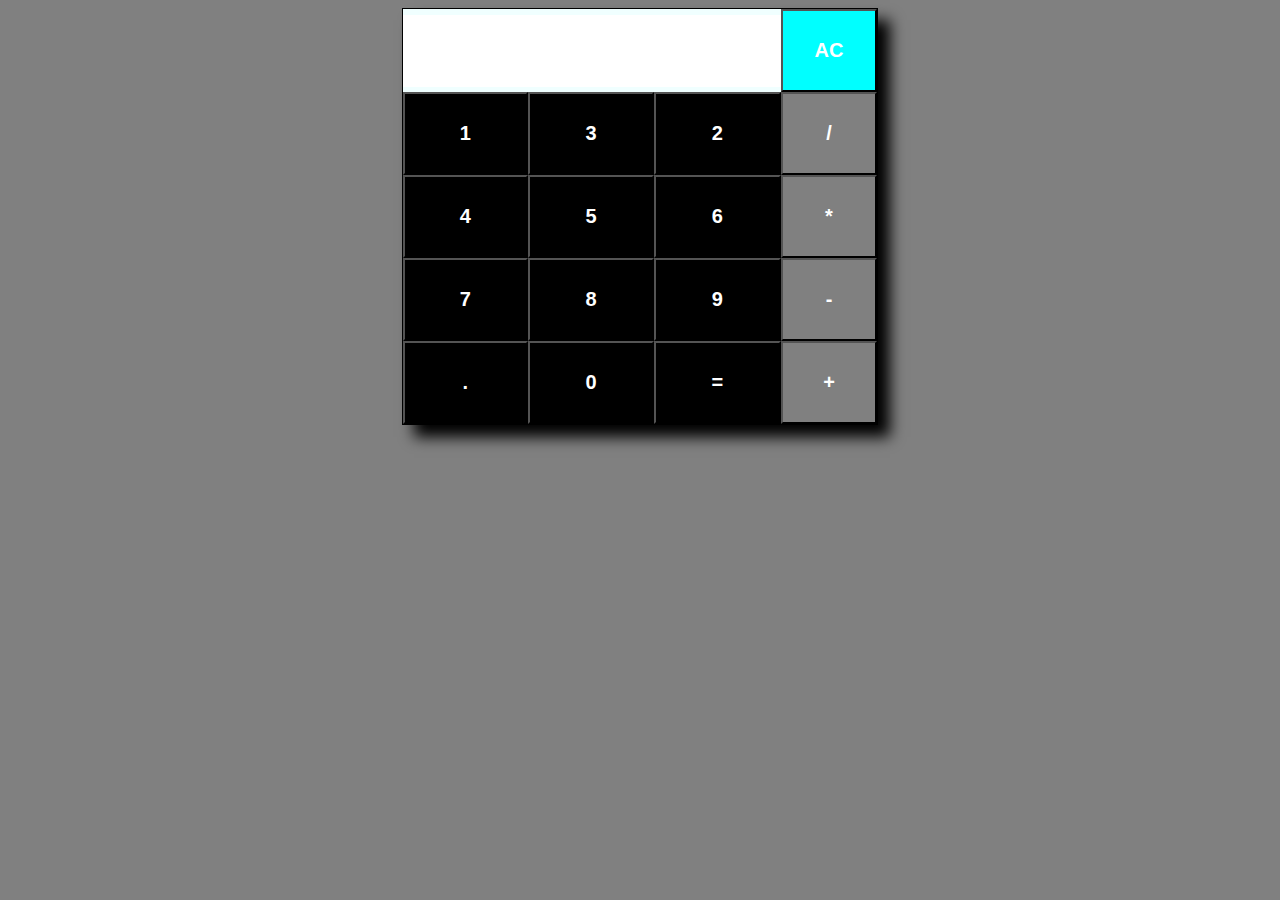
<file: Calculator/Index.html>
<!DOCTYPE html>
<html lang="en">
  <head>
    <meta charset="UTF-8" />
    <meta name="viewport" content="width=device-width, initial-scale=1.0" />
    <link rel="stylesheet" href="style.css" />
    <title>Calculator</title>
    <script src="main.js"></script>
  </head>

  <body>
    <table id="calculator" cellspacing="0" cellpadding="0">
      <tr>
        <td colspan="3">
          <input type="text" id="result" />
        </td>
        <td>
          <input class="ac" type="button" value="AC" onclick="clearText()" />
        </td>
      </tr>

      <tr>
        <td>
          <input class="number" type="button" value="1" onclick="insert(1)" />
        </td>
        <td>
          <input class="number" type="button" value="3" onclick="insert(3)" />
        </td>
        <td>
          <input class="number" type="button" value="2" onclick="insert(2)" />
        </td>
        <td>
          <input
            class="operator"
            type="button"
            value="/"
            onclick="insert('/')"
          />
        </td>
      </tr>
      <tr>
        <td>
          <input class="number" type="button" value="4" onclick="insert(4)" />
        </td>
        <td>
          <input class="number" type="button" value="5" onclick="insert(5)" />
        </td>
        <td>
          <input class="number" type="button" value="6" onclick="insert(6)" />
        </td>
        <td>
          <input
            class="operator"
            type="button"
            value="*"
            onclick="insert('*')"
          />
        </td>
      </tr>
      <tr>
        <td>
          <input class="number" type="button" value="7" onclick="insert(7)" />
        </td>
        <td>
          <input class="number" type="button" value="8" onclick="insert(8)" />
        </td>
        <td>
          <input class="number" type="button" value="9" onclick="insert(9)" />
        </td>
        <td>
          <input
            class="operator"
            type="button"
            value="-"
            onclick="insert('-')"
          />
        </td>
      </tr>
      <tr>
        <td>
          <input class="number" type="button" value="." onclick="insert('.')" />
        </td>
        <td>
          <input class="number" type="button" value="0" onclick="insert(0)" />
        </td>
        <td>
          <input class="number" type="button" value="=" onclick="solution()" />
        </td>
        <td>
          <input
            class="operator"
            type="button"
            value="+"
            onclick="insert('+')"
          />
        </td>
      </tr>
    </table>
  </body>
</html>
</file>
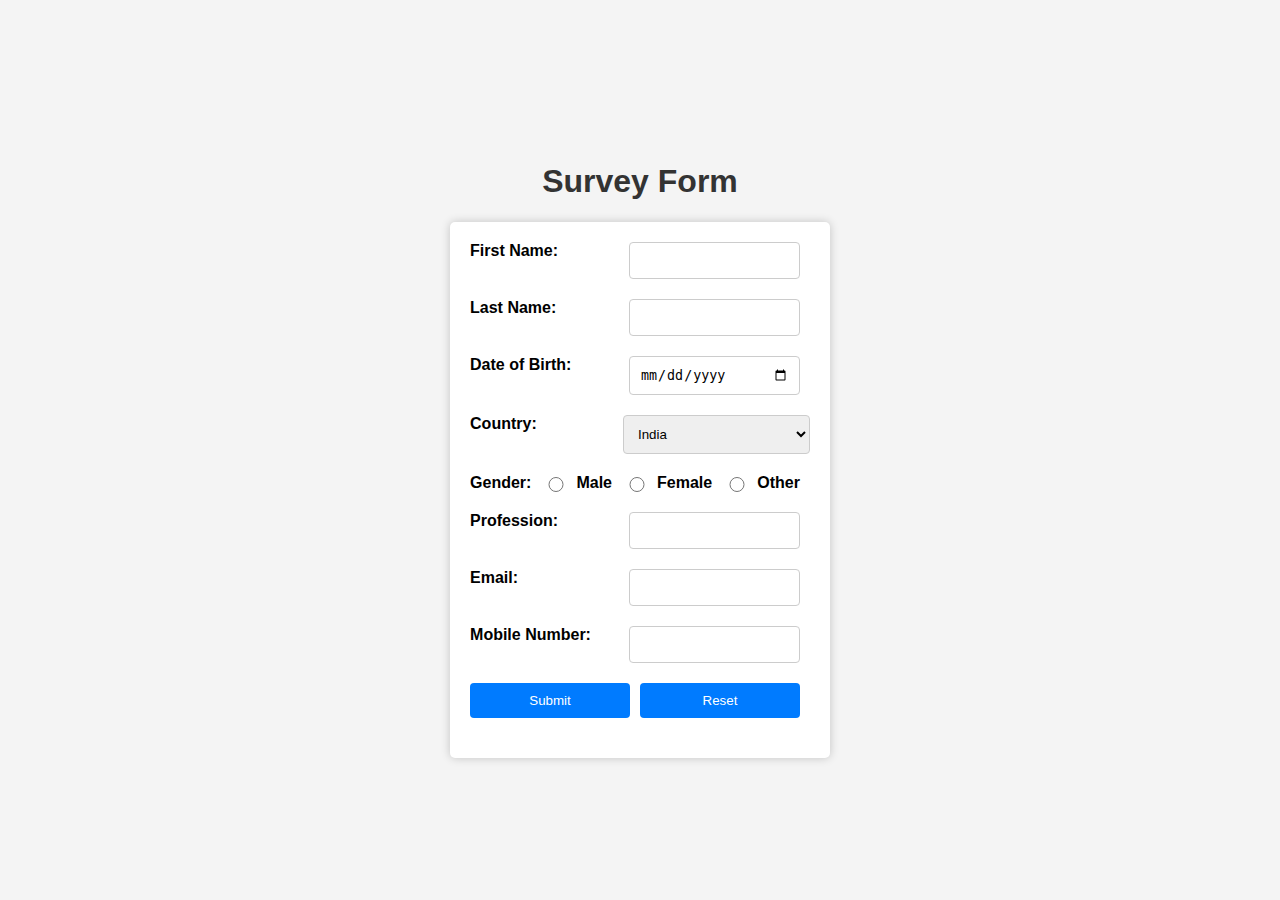
<file: Form/Index.html>
<!DOCTYPE html>
<html lang="en">
  <head>
    <meta charset="UTF-8" />
    <meta name="viewport" content="width=device-width, initial-scale=1.0" />
    <link rel="stylesheet" href="style.css" />
    <script src="main.js"></script>
    <title>Survey Form</title>
  </head>

  <body>
    <div>
      <h1>Survey Form</h1>
      <form
        id="survey-form"
        action="#"
        method="post"
        onsubmit="return validate()"
      >
        <div id="error-modal" class="modal">
          <div class="modal-content">
            <span class="close" onclick="closeModal()">Close&times;</span>
            <p id="error-message"></p>
            <ul id="data-list"></ul>
          </div>
        </div>
        <div class="form-group">
          <label for="first-name">First Name:</label>
          <input type="text" id="first-name" name="first-name" />
        </div>

        <div class="form-group">
          <label for="last-name">Last Name:</label>
          <input type="text" id="last-name" name="last-name" />
        </div>

        <div class="form-group">
          <label for="date-of-birth">Date of Birth:</label>
          <input type="date" id="date-of-birth" name="date-of-birth" />
        </div>

        <div class="form-group">
          <label for="country">Country:</label>
          <select id="country" name="country">
            <option value="India">India</option>
            <option value="Canada">Canada</option>
          </select>
        </div>
        <div class="form-group">
          <label>Gender:</label>
          <input type="radio" id="male" name="gender" value="Male" />
          <label for="male">Male</label>
          <input type="radio" id="female" name="gender" value="Female" />
          <label for="female">Female</label>
          <input type="radio" id="other" name="gender" value="Other" />
          <label for="other">Other</label>
        </div>
        <div class="form-group">
          <label for="profession">Profession:</label>
          <input type="text" id="profession" name="profession" /><br /><br />
        </div>
        <div class="form-group">
          <label for="email">Email:</label>
          <input type="email" id="email" name="email" /><br /><br />
        </div>
        <div class="form-group">
          <label for="mobile-number">Mobile Number:</label>
          <input
            type="tel"
            id="mobile-number"
            name="mobile-number"
          /><br /><br />
        </div>
        <div class="form-group">
          <input class="btn" type="submit" value="Submit" />
          <input class="btn" type="reset" value="Reset" onclick="resetForm()" />
        </div>
      </form>
    </div>
  </body>
</html>
</file>
<file: Calculator/style.css>
body {
  background-color: gray;
}
table {
  border: 1px solid black;
  margin: auto;
  background-color: azure;
  box-shadow: 12px 12px 14px #000000;
}
input[type='button'] {
  width: 100%;
  margin: 0%;
  padding: 28px 32px;
  color: white;
  font-weight: bold;
  font-size: 20px;
}
input[type='text'] {
  padding: 22px 25px;
  font-size: 24px;
  font-weight: bold;
  border: none;
  outline: none;
}

input:hover {
  background-color: green;
}
.number {
  background-color: black;
}
.operator {
  background-color: gray;
}
.ac {
  background-color: aqua;
}
</file>
<file: Form/style.css>
body {
  font-family: Arial, sans-serif;
  background-color: #f4f4f4;
  margin: 0;
  padding: 0;
  display: flex;
  justify-content: center;
  align-items: center;
  height: 100vh;
}

h1 {
  text-align: center;
  color: #333;
}

form {
  max-width: 400px;
  padding: 20px;
  background-color: #fff;
  border-radius: 5px;
  box-shadow: 0 0 10px rgba(0, 0, 0, 0.2);
}

.form-group {
  display: flex;
  flex-direction: row;
  justify-content: space-between;
  margin-bottom: 20px;
}

.form-group label,
.form-group input {
  flex: 1;
  margin-right: 10px;
}

label {
  font-weight: bold;
}

input[type='text'],
input[type='date'],
input[type='email'],
input[type='tel'] {
  width: 100%;
  padding: 10px;
  border: 1px solid #ccc;
  border-radius: 4px;
}
select {
  width: 55%;
  padding: 10px;
  border: 1px solid #ccc;
  border-radius: 4px;
}
input[type='checkbox'] {
  margin-right: 5px;
}

.btn {
  background-color: #007bff;
  color: #fff;
  padding: 10px 20px;
  border: none;
  border-radius: 4px;
  cursor: pointer;
}

.btn:hover {
  background-color: #0056b3;
}

.close {
  position: absolute;
  top: 10px;
  right: 10px;
  font-size: 20px;
  font-weight: bold;
  cursor: pointer;
}
.close:hover {
  color: red;
}

.modal-content {
  background-color: #fefefe;
  margin: 15% auto;
  padding: 20px;
  border: 1px solid #888;
  border-radius: 5px;
  max-width: 400px;
  text-align: center;
  position: relative;
}

.modal {
  display: none;
  position: fixed;
  z-index: 1;
  left: 0;
  top: 0;
  width: 100%;
  height: 100%;
  background-color: rgba(0, 0, 0, 0.7);
  overflow: auto;
}
</file>
